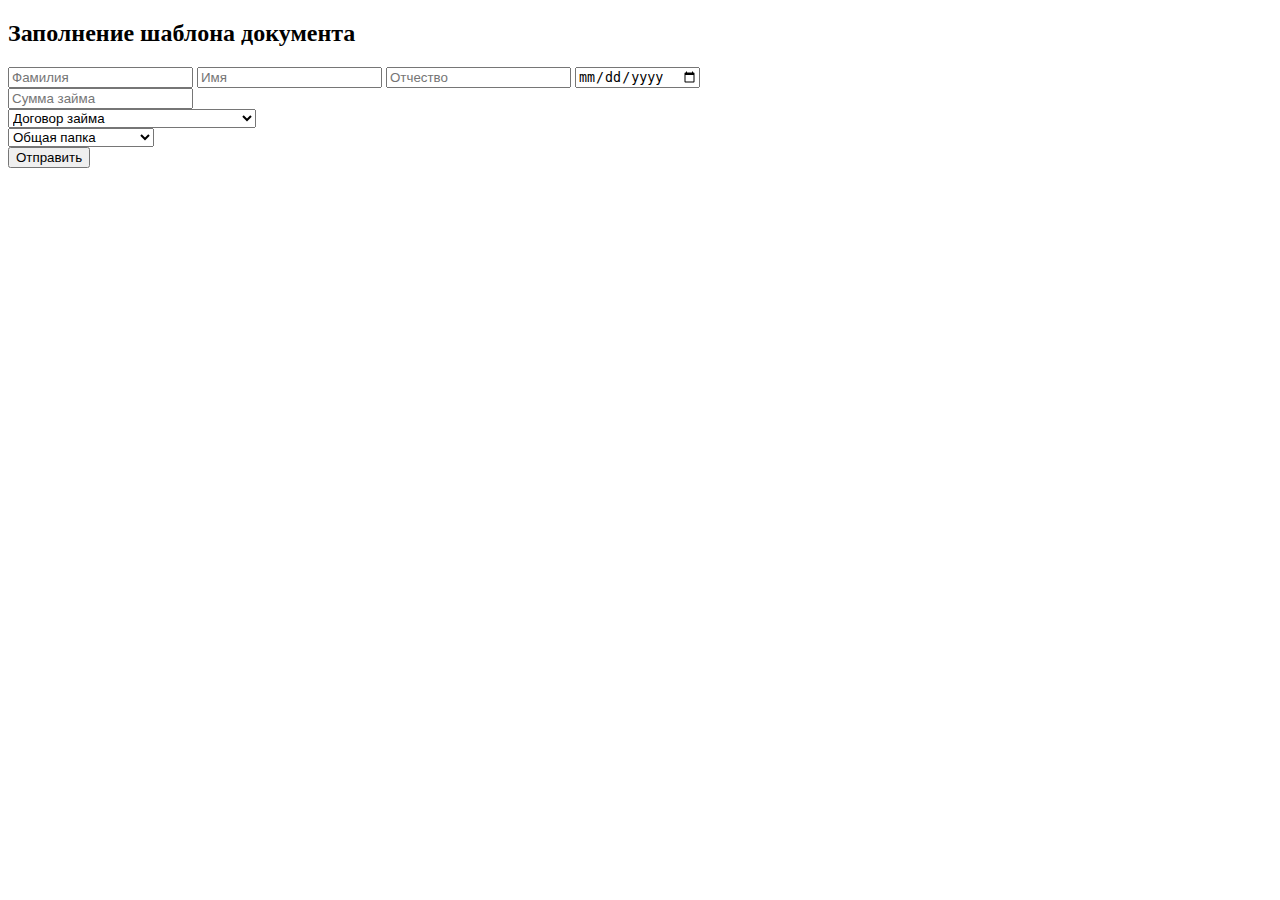
<file: Areas/FormsPage/Views/Index.html>
﻿<!DOCTYPE html>
<html>
<head>
    <meta charset="utf-8" />
    <title></title>
</head>
<body>
    <h2>Заполнение шаблона документа</h2>

    <input class="form-lastname" type="text" placeholder="Фамилия" />
    <input class="form-firstname" type="text" placeholder="Имя" />
    <input class="form-middlename" type="text" placeholder="Отчество" />
    <input class="form-birthdate" type="date" placeholder="Дата рождения" /> <br>
    <input class="form-loansum" type="number" placeholder="Сумма займа" /> <br>

    <select class="form-templatename">
        <option value="templ1" selected>Договор займа</option>
        <option value="templ2">Заявление на отсрочку</option>
        <option value="templ3">Заявление на досрочное погашение</option>
    </select> <br>

    <select class="form-foldername">
        <option value="templ1" selected>Общая папка</option>
        <option value="templ2">Хорошие клиенты</option>
        <option value="templ3">Лучшие клиенты</option>
        <option value="templ3">Не лучшие клиенты</option>
    </select> <br>

    <button>Отправить</button>
</body>
</html>
</file>
